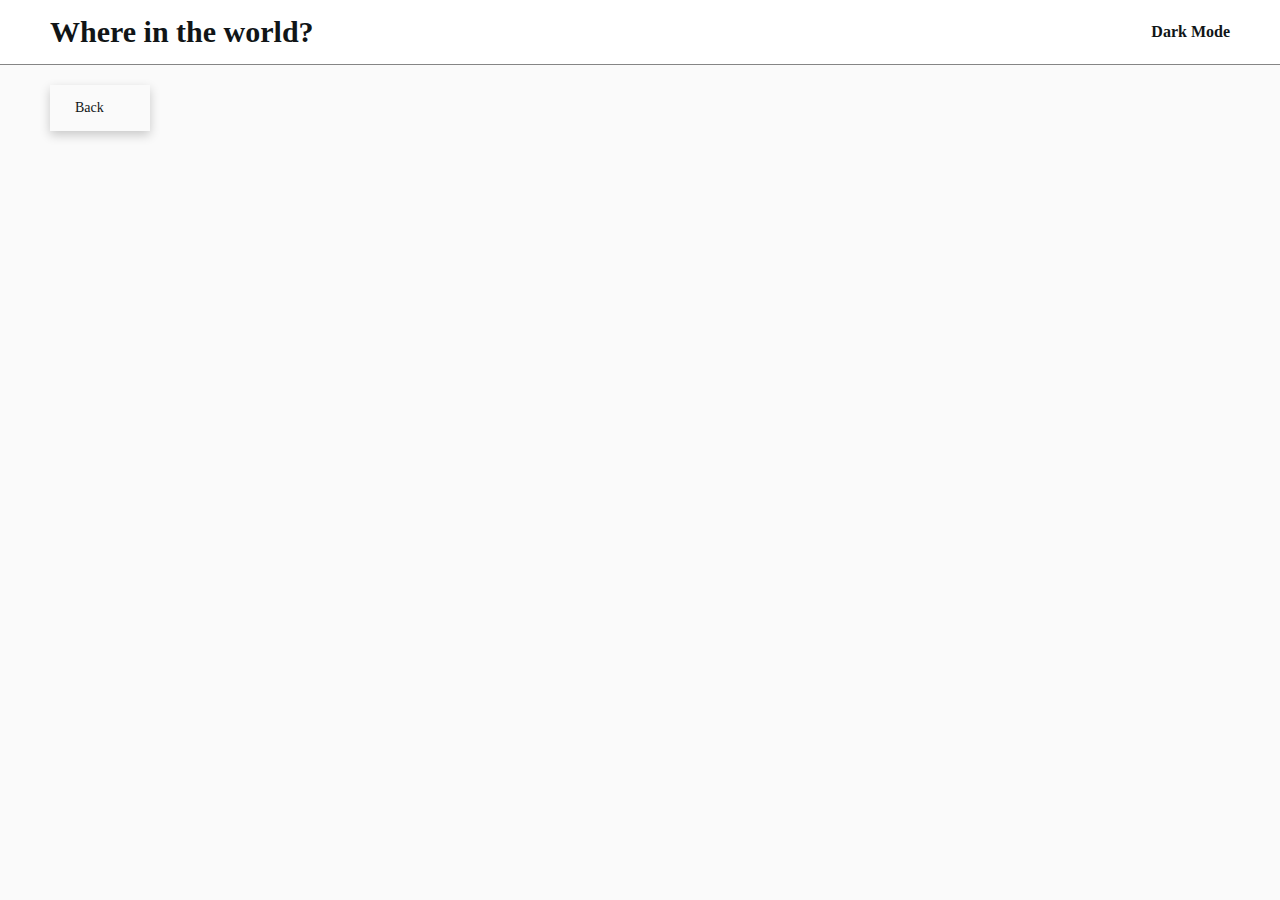
<file: html/singlePage.html>
<!DOCTYPE html>
<html lang="en">
<head>
    <meta charset="UTF-8">
    <meta name="viewport" content="width=device-width, initial-scale=1.0">
    <title>Countries</title>
    <link rel="stylesheet" href="https://cdnjs.cloudflare.com/ajax/libs/font-awesome/6.6.0/css/all.min.css" integrity="sha512-Kc323vGBEqzTmouAECnVceyQqyqdsSiqLQISBL29aUW4U/M7pSPA/gEUZQqv1cwx4OnYxTxve5UMg5GT6L4JJg==" crossorigin="anonymous" referrerpolicy="no-referrer" />
    <link href="../css/singlePage.css" rel="stylesheet" />
</head>
<body>
    <nav>
        <h1>Where in the world?</h1>
        <div class="nav--mode">
            <i class="fa-regular fa-moon" id="dark-mode-icon"></i>
            <p>Dark Mode</p>
        </div>
    </nav>

    <main>
        <div class="back" id="back-button">
            <i class="fa-solid fa-arrow-left"></i>
            <p>Back</p>
        </div>

        <div class="main--info" id="main--info">
  
        </div>
    </main>
    
    <script src="../js/singlePage.js"></script>
</body>
</html>
</file>
<file: css/singlePage.css>
@import url('https://fonts.googleapis.com/css2?family=Nunito+Sans:ital,opsz,wght@0,6..12,200..1000;1,6..12,200..1000&display=swap');
:root{
    --darkBlue: hsl(209, 23%, 22%);
    --veryDarkBlue: hsl(207, 26%, 17%);
    --lightDarkBlue: hsl(200, 15%, 8%);
    --darkGray:  hsl(0, 0%, 52%);
    --veryLightGray: hsl(0, 0%, 98%);
    --white:  hsl(0, 0%, 100%);
}

*{
    margin: 0;
    padding: 0;
    box-sizing: border-box;
    font-size: 14px;
    font-weight: 300;
}
body {
    background-color: var(--veryLightGray);
    color: var(--lightDarkBlue);
}
body.dark-mode {
    background-color: var(--veryDarkBlue);
    color: var(--white);
}

nav{
    display: flex;
    justify-content: space-between;
    align-items: center;
    border-bottom: 1px solid var(--darkGray);
    padding: 15px 50px;
    background-color: var(--white);
}
nav.dark-mode {
    background-color: var(--veryDarkBlue);
}
nav h1{
    font-weight: 800;
    font-size: 30px;
}
nav .nav--mode{
    display: flex;
    flex-direction: row;
    align-items: center;
    justify-content: center;
    gap: 5px;
    cursor: pointer;
}
nav p{
    font-size: 16px;
    font-weight: 800;
}

.back{
    display: flex;
    align-items: center;
    flex-direction: row;
    padding: 15px;
    max-width: 100px;
    width: 100%;
    box-shadow: 0px 4px 10px rgba(0, 0, 0, 0.2);
    margin: 20px 50px;
    gap: 10px;
    cursor: pointer;
}

.main--info{
    display: flex;
    padding: 20px 50px;
    gap: 100px;
    align-items: center;
    flex-direction: row;
    justify-content: center;
}

.country--info {
    display: grid;
    grid-template-columns: repeat(2, 1fr);
    justify-content: center;
    gap: 50px;
}

.border--countries {
    display: flex;
    gap: 10px;
    flex-direction: row;
    align-items: center;
}
#border-country-list {
    box-shadow: 0px 4px 10px rgba(0, 0, 0, 0.2);
    padding: 4px;
    border-radius: 5px;
    text-align: center;
    display: flex;
    gap: 10px; 
}

.country--general h1{
    font-size: 24px;
    font-weight: 800;
    margin-bottom: 10px;
}
.title {
    font-weight: 800;
    font-size: 14px;
}

.country--image {
    max-width: 700px;
}
.country--image img{
    width: 100%;
    height: 300px;
}

@media (max-width: 768px) {
    nav{
        padding: 15px 30px;
    }
    nav h1{
        font-size: 20px;
    }
    .country--image {
        max-width: 400px;
    }
    .main--info{
        flex-direction: column;
        gap: 50px;
    }
    .country--info {
        grid-template-columns: repeat(1, 1fr);
        gap: 20px;
    }
    .country--general{
        padding: 0;
        margin: 0;
    }

}
</file>
